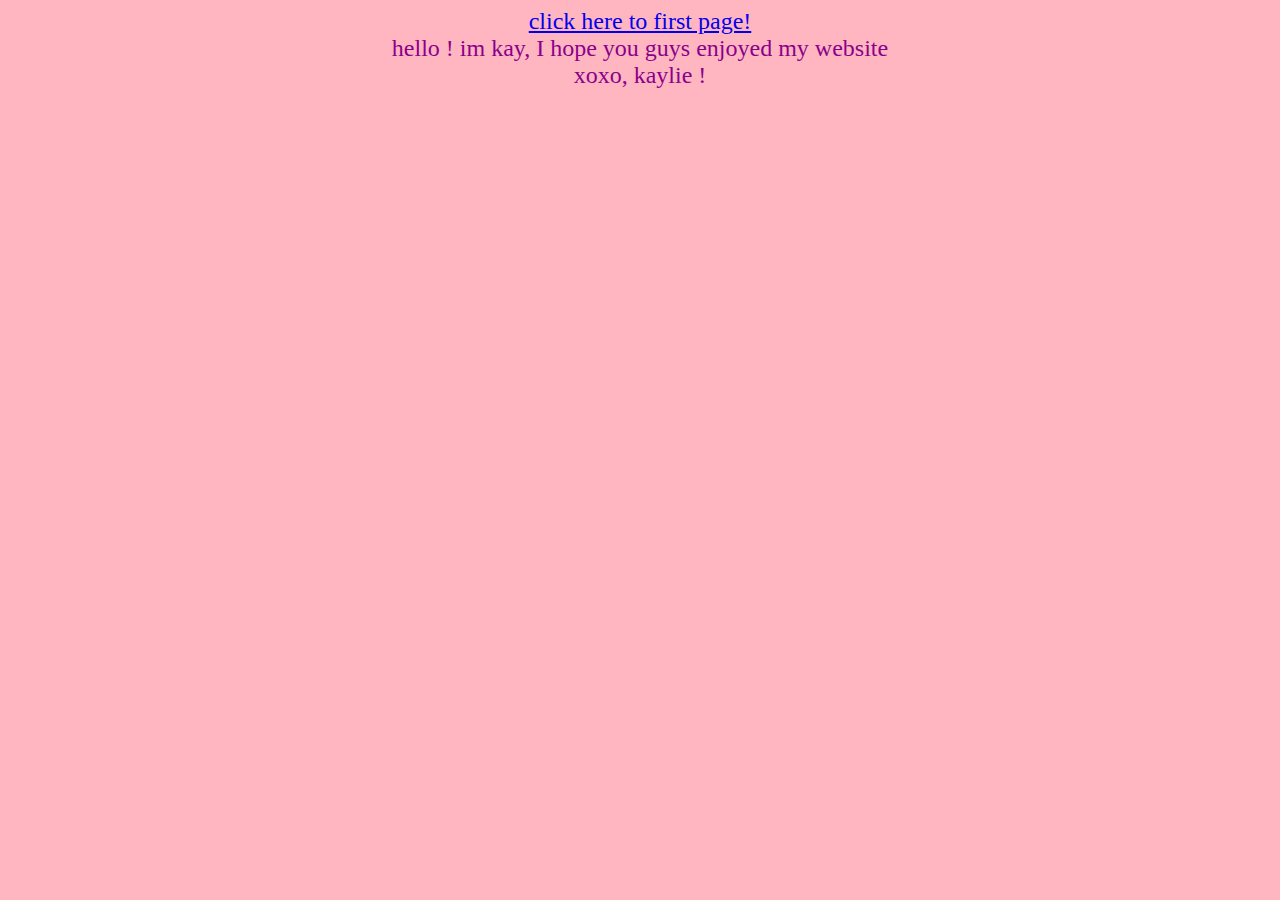
<file: index.html>
<html>
    <head>
        <meta charset="UTF-8">
        <title> Fashion </title>
        <meta name="description" content="A world where fashion, is meaningful.">
        <meta name="author" content="besosfrmkay">
<link rel="stylesheet" href="style.css">    
</head>
  <body>
    <a href="file:///home/chronos/u-eaf5eee639df29099c609a857eb61865825ed54c/MyFiles/Downloads/ECS/kaysclothes.html">click here to first page!</a>
    <img="https://media.istockphoto.com/id/988332758/vector/crowd-of-working-little-people-with-speech-bubbles.jpg?s=612x612&w=0&k=20&c=9nsY5SLgzLDriUiHj0U2JmSVkpdWYce6CEBLWNLyLGE=">
<br> hello ! im kay, I hope you guys enjoyed my website 
<br> xoxo, kaylie !
</body>
</html>
</file>
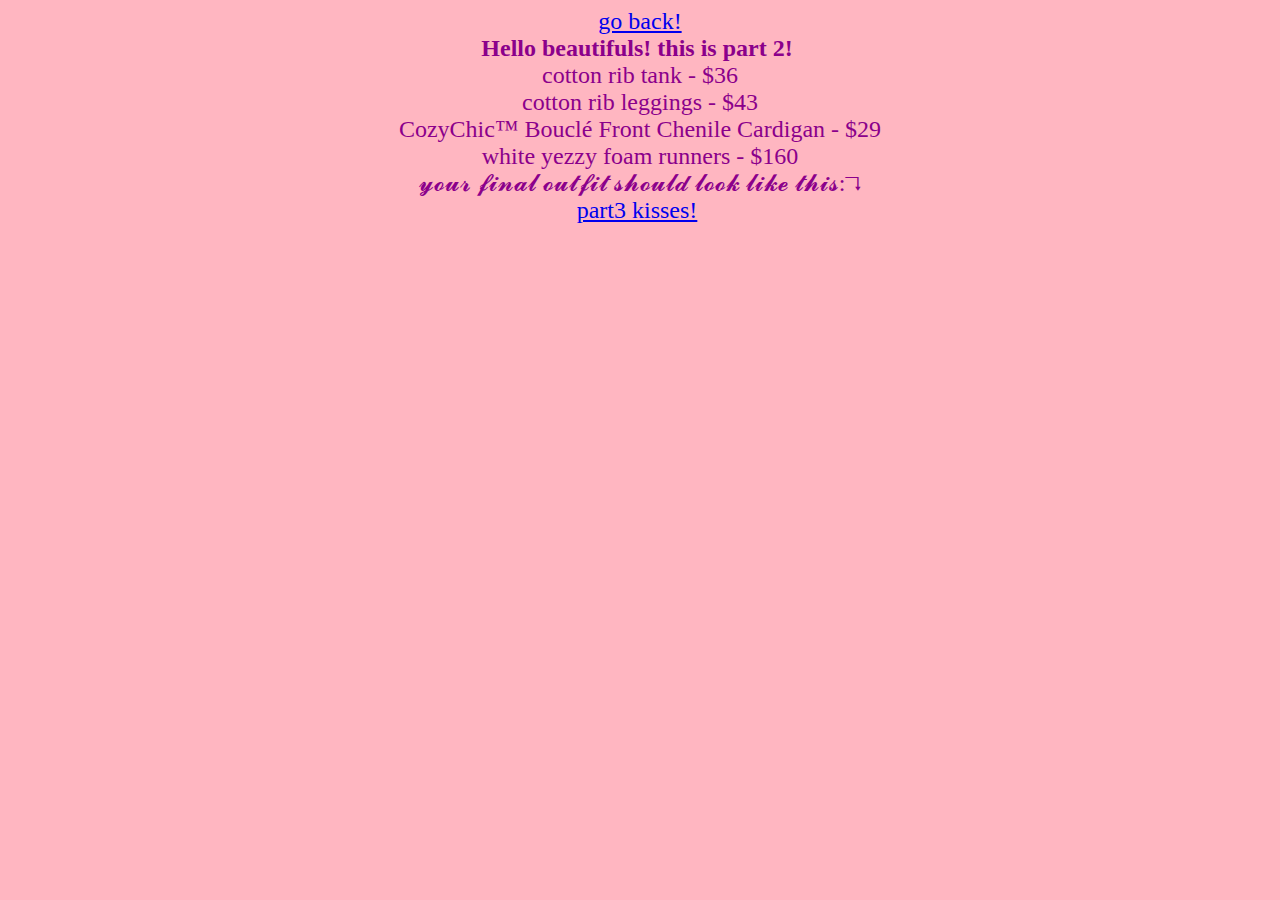
<file: kaytheonlinestylist.html>
<html>
    <head>
        <meta charset="UTF-8">
            <title> Fashion </title>
            <meta name="description" content="A world where fashion, is meaningful.">
            <meta name="author" content="besosfrmkay">
    <link rel="stylesheet" href="style.css">    
</head>
    <body>
<a href="kaysclothes.html">go back!</a>      
<br> <b>Hello beautifuls! this is part 2!</b>
<img scr="https://cdn.shopify.com/s/files/1/0259/5448/4284/products/SKIMS-LOUNGEWEAR-AP-TNK-0038-SOT-FL_NEW.jpg?v=1690338685&width=1200"> <br>
cotton rib tank - $36 <br> 
<img scr="https://cdn.shopify.com/s/files/1/0259/5448/4284/products/SKIMS-LOUNGEWEAR-AP-LEG-0039-SOOT.jpg?v=1623869770&width=1200"> <br>
cotton rib leggings - $43 <br> 
<img scr="https://www.nordstrom.com/s/7558737?origin=category-personalizedsort&breadcrumb=Home%2FWomen%2FClothing%2FSweaters&color=100"> <br>
CozyChic™ Bouclé Front Chenile Cardigan - $29 <br>
<img scr="https://encrypted-tbn0.gstatic.com/images?q=tbn:ANd9GcRSyLmj6zYwkF1pHucpsMLMOMFAfGAylrPmcg&usqp=CAU"> <br> 
white yezzy foam runners - $160 <br>
𝔂𝓸𝓾𝓻 𝓯𝓲𝓷𝓪𝓵 𝓸𝓾𝓽𝓯𝓲𝓽 𝓼𝓱𝓸𝓾𝓵𝓭 𝓵𝓸𝓸𝓴 𝓵𝓲𝓴𝓮 𝓽𝓱𝓲𝓼:↴ <br> 
<a href="file:///home/chronos/u-eaf5eee639df29099c609a857eb61865825ed54c/MyFiles/Downloads/ECS/index.html">part3 kisses!</a>
<img scr="https://i.pinimg.com/originals/a6/a6/2e/a6a62ee8020208d047b5fdc3e13aaae2.jpg"> 
</body>
</html>
</file>
<file: style.css>
@import url('https://fonts.googleapis.com/css2?family=Lora&display=swap');

body {
    background-color: lightpink;
    color: darkmagenta;
    text-align:center;
    font-size:18pt;
    font-family: Cambria, Cochin, Georgia, Times, 'Times New Roman', serif;
    /* font-family: 'Lora', serif; */
}
</file>
